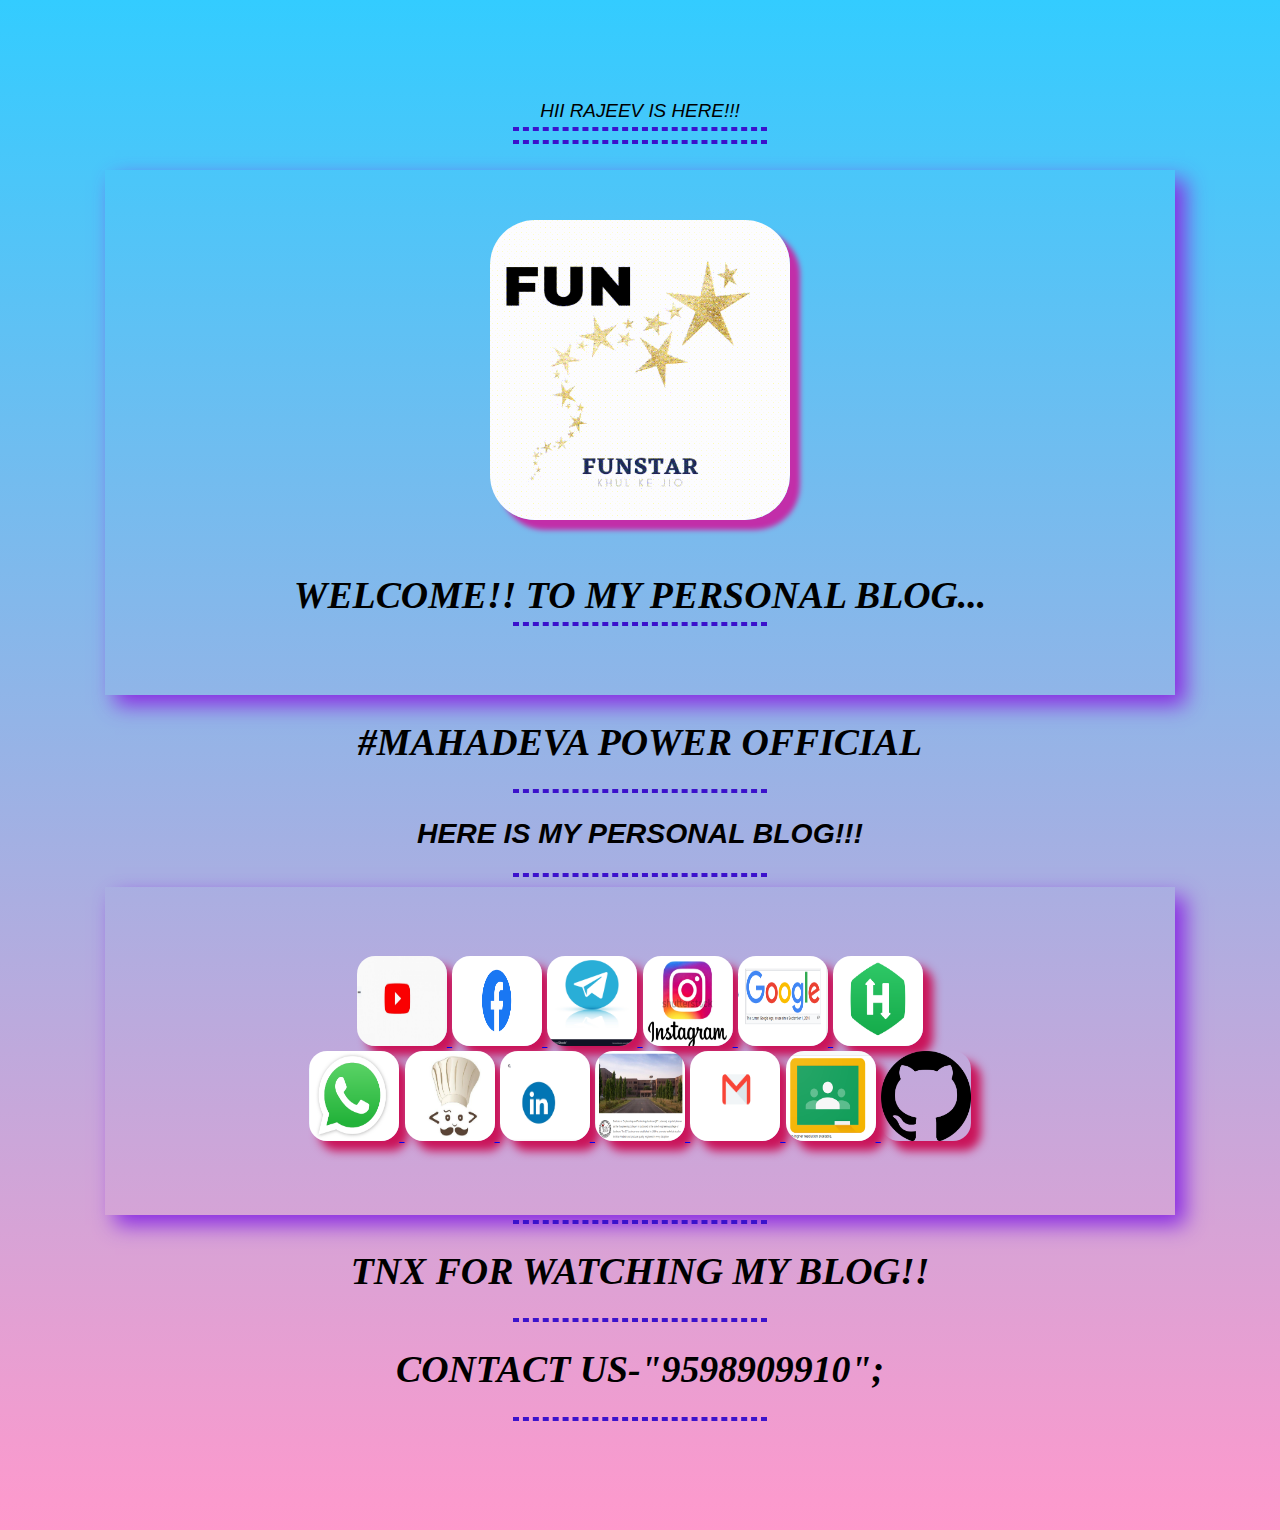
<file: index.html>
<!DOCTYPE html>
<html>
    <head>
HII RAJEEV IS HERE!!!
 <link rel="shortcut icon" href="s.ico" type="image/x-icon">
<link rel="stylesheet" href=".\GITS\JSS.css">

<hr>
    </head>
    <body>
        <hr>
        <h1><div><img src=".\GITS\fun.gif" height="300px" width="300px>"</div><br><br>WELCOME!! TO MY PERSONAL BLOG...
       <hr>
     </h1>
        <H1>#MAHADEVA POWER OFFICIAL</H1>
        <hr>
        <h2>HERE IS MY PERSONAL BLOG!!!</h2>
        <hr>
        <div>
            <link rel="stylesheet" href="https://cdnjs.cloudflare.com/ajax/libs/font-awesome/4.7.0/css/font-awesome.min.css">
        <p><a href="http://www.youtube.com/" target="_blank"><img src=".\GITS\yt.PNG" height="90px" width="90px" style="display: inline-block;" />    </a>
        <a href="http://www.facebook.com/" target="_blank"><img src=".\GITS\facebook.PNG" height="90px" width="90px"  />   </a>
        <a href="https://web.telegram.org/z/" target="_blank"><img src=".\GITS\tele.jpg" height="90px" width="90px"   />   </a>
        <a href="http://www.instagram.com/" target="_blank"><img src=".\GITS\insta.PNG" height="90px" width="90px"  />    </a>
        <a href="http://www.google.com/" target="_blank"><img src=".\GITS\gg.PNG" height="90px" width="90px"   />    </a>
        <a href="http://www.hackerrank.com/" target="_blank"><img srC=".\GITS\hac.PNG" height="90px" width="90px"  />   </a><br>
        <a href="https://web.whatsapp.com/" target="_blank"><img src=".\GITS\wj.PNG" height="90px" width="90px"  />   </a>
        <a href="http://www.codechef.com/" target="_blank"><img src=".\GITS\code.PNG" height="90px" width="90px"  />   </a>
        <a href="https://www.linkedin.com/feed/" target="_blank"><img src=".\GITS\lin.PNG" height="90px" width="90px"  />   </a>
        <a href="http://www.ietlucknow.ac.in/" target="_blank"><img src=".\GITS\iet.PNG" height="90px" width="90px" />   </a> 
        <a href="https://mail.google.com/mail/" target="_blank"><img src=".\GITS\gm.PNG" height="90px"width="90px"</a> 
        <a href="https://classroom.google.com/" target="_blank"><img src=".\GITS\gc.PNG" height="90px" width="90px" />   </a>
        <a href="https://github.com/" target="_blank"><img src=".\GITS\GH.png" height="90px" width="90px"  />   </a></p>
    </div>
        <hr>
           <h1> TNX FOR WATCHING MY BLOG!!</h1>
           <hr>
            <h1>CONTACT US-"9598909910";</h1>
            <hr
        </body>
    
</html>
</file>
